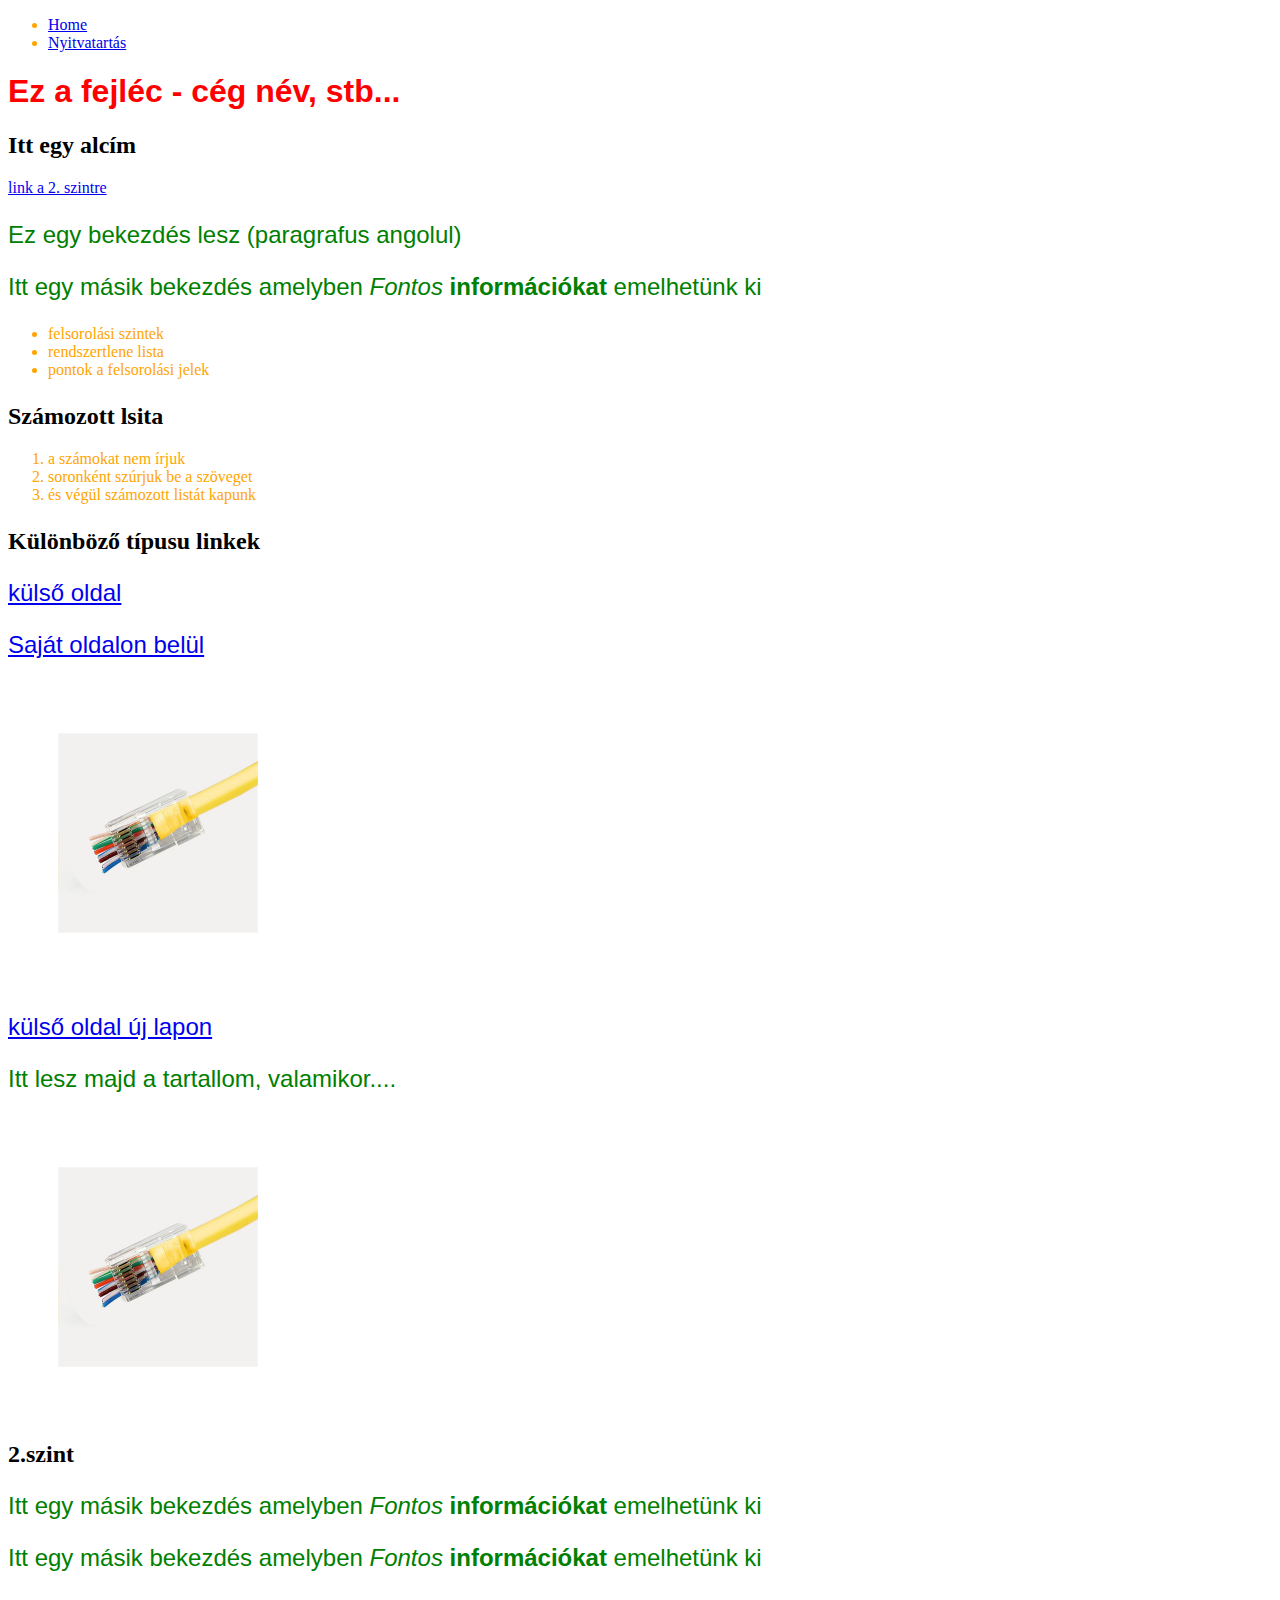
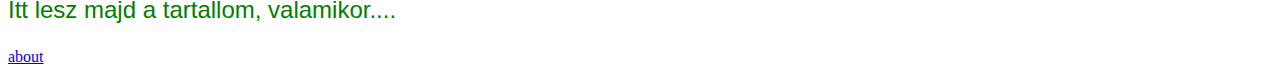
<file: index.html>
<!DOCTYPE html>
<html lang="en">

<head>
    <meta charset="UTF-8">
    <meta http-equiv="X-UA-Compatible" content="IE=edge">
    <meta name="viewport" content="width=device-width, initial-scale=1.0">
    <title> HTML-em, na jó nem első, de mégis</title>
    <link rel="stylesheet" href="style/style.css">
</head>

<body>
    <ul>
        <li> <a href="/index.html">Home</a></li>
        <li> <a href="/about.html">Nyitvatartás</a></li>
    </ul>
    <h1>
        Ez a fejléc - cég név, stb...
    </h1>
    <h2>Itt egy alcím</h2>
    <a href="#2.szint">link a 2. szintre</a>
    <p>
        Ez egy bekezdés lesz (paragrafus angolul)
    </p>
    <p>
        Itt egy másik bekezdés amelyben <i>Fontos </i><b> információkat </b> emelhetünk ki
    </p>
    <p>
    <ul>
        <li>felsorolási szintek </li>
        <li>rendszertlene lista</li>
        <li>pontok a felsorolási jelek</li>
    </ul>
    </p>
    <h2>Számozott lsita</h2>
    <ol>
        <li>a számokat nem írjuk</li>
        <li>soronként szúrjuk be a szöveget</li>
        <li>és végül számozott listát kapunk</li>
    </ol>
    <p>
    <h2>Különböző típusu linkek</h2>
    </p>
    <p>
        <a href="https://codepen.io/cPenFrontEnd/pen/yyzQrK">külső oldal</a>
    </p>
    <p>
        <a href="about.html">Saját oldalon belül</a>
    </p>
    <p>
        <a href="https://codepen.io/cPenFrontEnd/pen/yyzQrK">
            <img width="50" src="img/rj45.jpg" alt="rj45">
        </a>
    </p>
    <p>
        <a target="blank" href="https://codepen.io/cPenFrontEnd/pen/yyzQrK">külső oldal új lapon</a>
    </p>
    <p>
        Itt lesz majd a tartallom, valamikor....
    </p>
    <img src="img/rj45.jpg" alt="rj45">
    <h2 id="2.szint">2.szint
    </h2>
    <p>
        Itt egy másik bekezdés amelyben <i>Fontos </i><b> információkat </b> emelhetünk ki
    </p>
    <p>
        Itt egy másik bekezdés amelyben <i>Fontos </i><b> információkat </b> emelhetünk ki
    </p>
    <p>
        Itt lesz majd a tartallom, valamikor....
    </p>
    <a href="about.html">about</a>
</body>
</file>
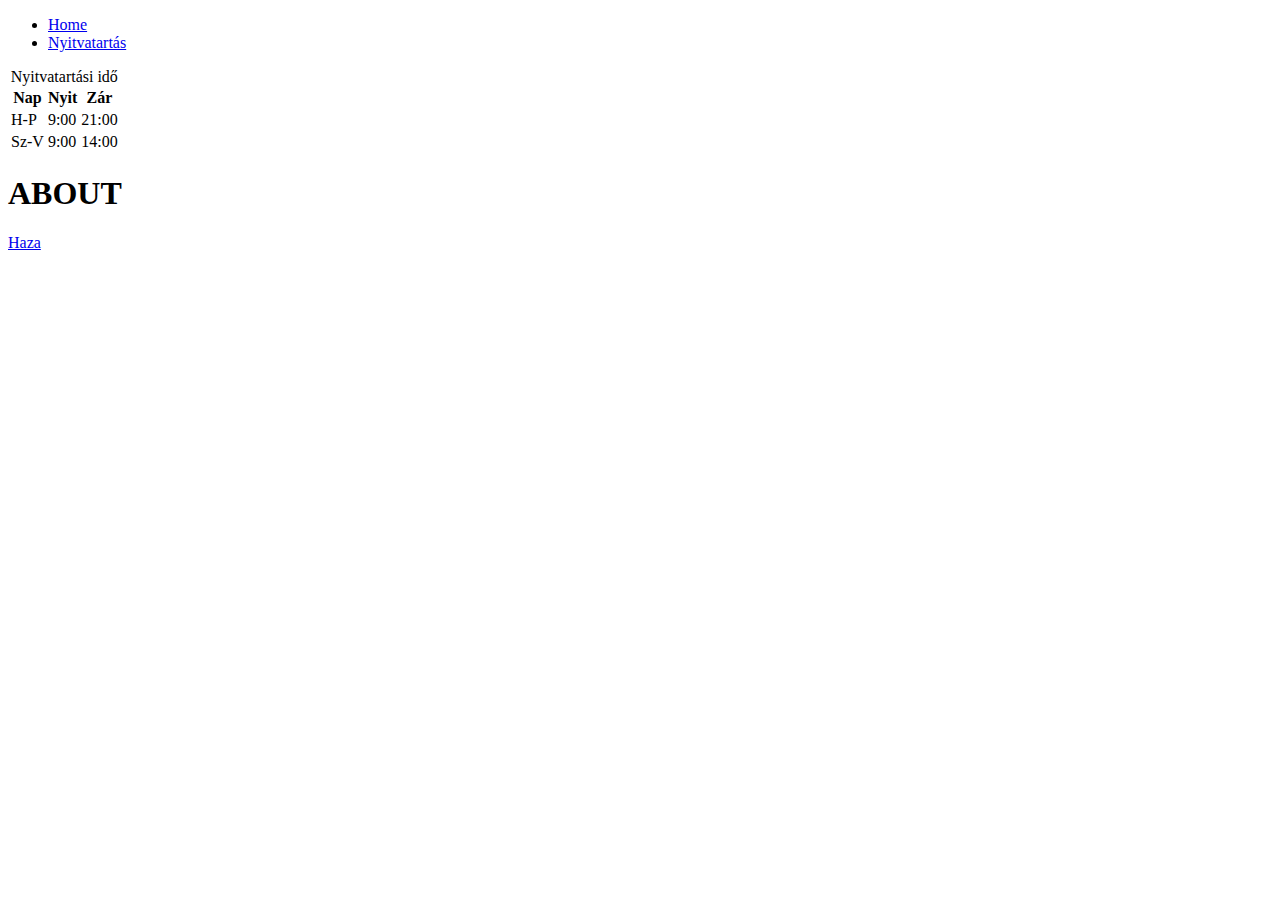
<file: about.html>
<!DOCTYPE html>
<html lang="en">

<head>
    <meta charset="UTF-8">
    <meta http-equiv="X-UA-Compatible" content="IE=edge">
    <meta name="viewport" content="width=device-width, initial-scale=1.0">
    <title>Document</title>
</head>

<body>
    <ul>
        <li> <a href="/index.html">Home</a></li>
        <li> <a href="/about.html">Nyitvatartás</a></li>
    </ul>
    <table>
        <caption>Nyitvatartási idő</caption>
        <thead>
            <tr>
                <th>Nap</th>
                <th>Nyit</th>
                <th>Zár</th>
            </tr>
        </thead>
        <tbody>
            <tr>
                <td>H-P</td>
                <td>9:00</td>
                <td>21:00</td>
            </tr>
            <tr>
                <td>Sz-V</td>
                <td>9:00</td>
                <td>14:00</td>
            </tr>
        </tbody>
    </table>
    <h1>ABOUT</h1>
    <a href="index.html">Haza</a>
</body>

</html>
</file>
<file: style/style.css>
@font-face{
    font-family: "smooch";
    src: url("fonts/Smooch-Regular.ttf");
    font-weight: 200;
}
@import url('https://fonts.googleapis.com/css2?family=PT+Sans&family=Roboto+Condensed:wght@700&display=swap');
h1 {color: red;
    font-family: 'PT Sans', sans-serif;
    }
p {color: green;
    font-family: 'Roboto Condensed', sans-serif;
    font-size: 24px;}
li {color: orange;}
img {
    width: 200px;
    margin: 50px;
}
</file>
